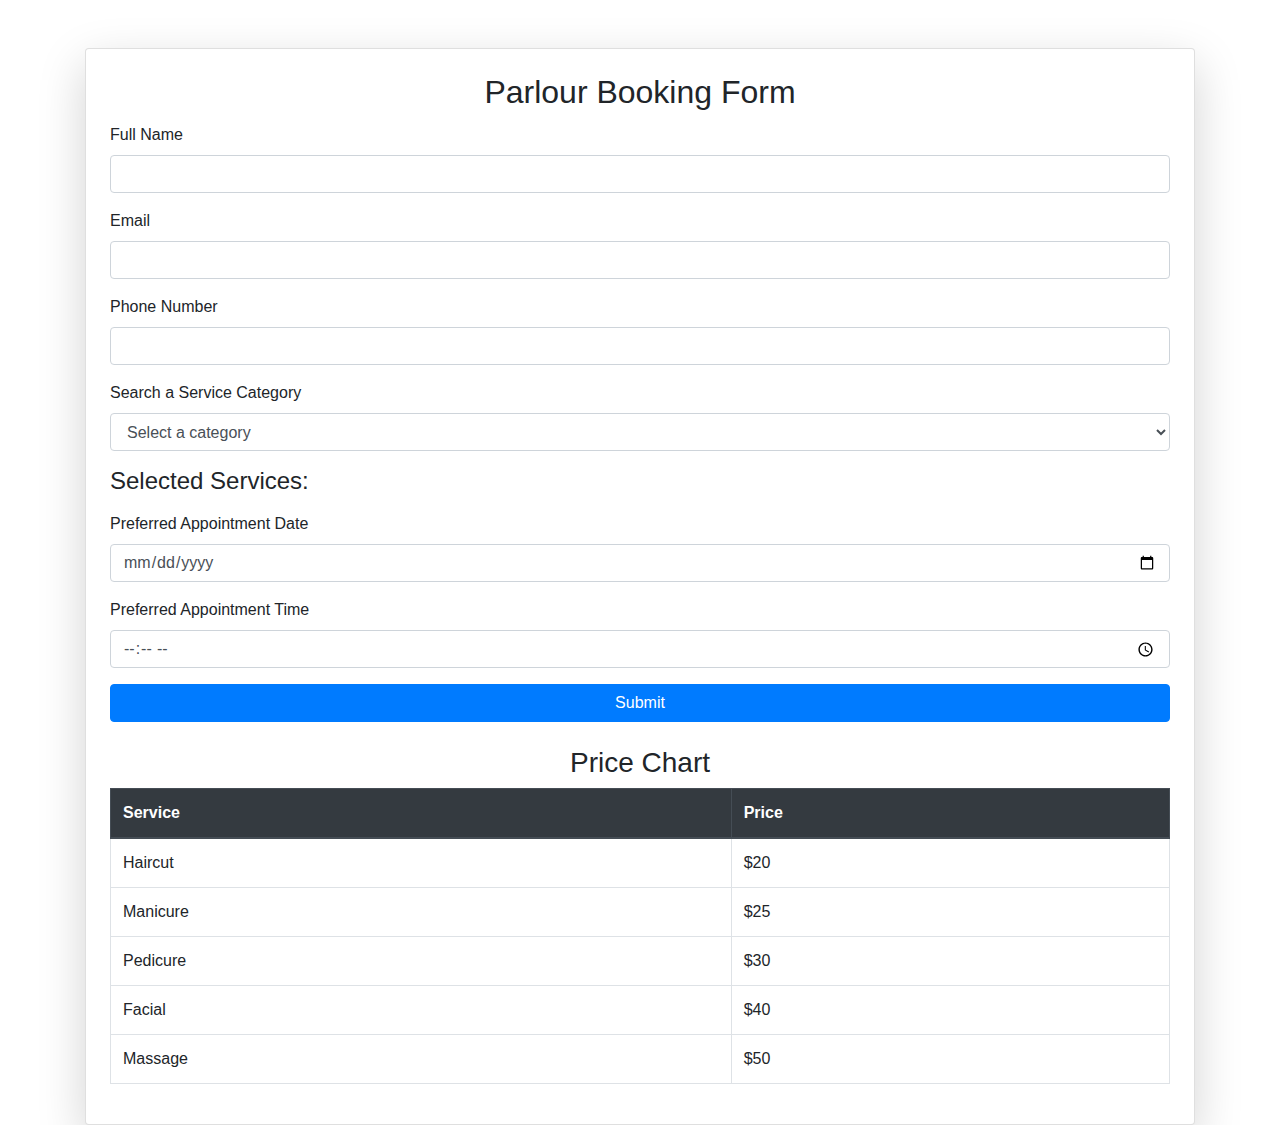
<file: registration.html>
<!DOCTYPE html>
<html lang="en">
<head>
    <meta charset="UTF-8">
    <meta name="viewport" content="width=device-width, initial-scale=1.0">
    <title>Registration Form</title>
    <link rel="stylesheet" href="https://stackpath.bootstrapcdn.com/bootstrap/4.5.2/css/bootstrap.min.css">
    <style>
        .service-item {
            display: flex;
            justify-content: space-between;
            align-items: center;
            margin-bottom: 10px;
        }
        .selected-service {
            display: flex;
            justify-content: space-between;
            align-items: center;
            margin-bottom: 5px;
        }
        .selected-service span {
            margin-right: 10px;
        }
    </style>
</head>
<body>
    <div class="container mt-5">
        <div class="card p-4 shadow-lg">
            <h2 class="card-title text-center">Parlour Booking Form</h2>
            <form id="registrationForm">
                <div class="form-group">
                    <label for="fullName">Full Name</label>
                    <input type="text" class="form-control" id="fullName" required>
                </div>
                <div class="form-group">
                    <label for="email">Email</label>
                    <input type="email" class="form-control" id="email" required>
                </div>
                <div class="form-group">
                    <label for="phone">Phone Number</label>
                    <input type="tel" class="form-control" id="phone" required>
                </div>
                <div class="form-group">
                    <label for="serviceCategory">Search a Service Category</label>
                    <select class="form-control" id="serviceCategory" onchange="updateServiceOptions()" required>
                        <option value="" disabled selected>Select a category</option>
                        <option value="hair">Hair</option>
                        <option value="body">Body</option>
                        <option value="nails">Nails</option>
                        <option value="makeup">Makeup</option>
                        <option value="face">Face</option>
                    </select>
                </div>
                <div id="serviceList"></div>
                <div id="selectedServices" class="mb-3">
                    <h4>Selected Services:</h4>
                    <ul id="selectedServicesList"></ul>
                </div>
                <div class="form-group">
                    <label for="appointmentDate">Preferred Appointment Date</label>
                    <input type="date" class="form-control" id="appointmentDate" required>
                </div>
                <div class="form-group">
                    <label for="appointmentTime">Preferred Appointment Time</label>
                    <input type="time" class="form-control" id="appointmentTime" required>
                </div>
                <button type="submit" class="btn btn-primary btn-block">Submit</button>
            </form>
            <div id="successMessage" class="alert alert-success mt-3 d-none">Registration Successful!</div>
            <!-- Price Chart -->
            <div class="mt-4">
                <h3 class="text-center">Price Chart</h3>
                <table class="table table-bordered">
                    <thead class="thead-dark">
                        <tr>
                            <th>Service</th>
                            <th>Price</th>
                        </tr>
                    </thead>
                    <tbody>
                        <tr>
                            <td>Haircut</td>
                            <td>$20</td>
                        </tr>
                        <tr>
                            <td>Manicure</td>
                            <td>$25</td>
                        </tr>
                        <tr>
                            <td>Pedicure</td>
                            <td>$30</td>
                        </tr>
                        <tr>
                            <td>Facial</td>
                            <td>$40</td>
                        </tr>
                        <tr>
                            <td>Massage</td>
                            <td>$50</td>
                        </tr>
                        <!-- Add more services as needed -->
                    </tbody>
                </table>
            </div>
        </div>
    </div>

    <script>
        var services = {
            "Haircut": 20,
            "Manicure": 25,
            "Pedicure": 30,
            "Facial": 40,
            "Massage": 50
            // Add more services with prices as needed
        };

        var selectedServices = []; // Array to store selected services

        // Function to update service options based on selected category
        function updateServiceOptions() {
            var category = document.getElementById("serviceCategory").value;
            var serviceList = document.getElementById("serviceList");

            // Clear existing service list
            serviceList.innerHTML = "";

            // Populate services based on selected category
            switch(category) {
                case "hair":
                    addServiceOption("Haircut");
                    addServiceOption("Colouring");
                    addServiceOption("Straightening");
                    break;
                case "body":
                    addServiceOption("Massage");
                    addServiceOption("Waxing");
                    addServiceOption("Body Scrub");
                    break;
                case "nails":
                    addServiceOption("Manicure");
                    addServiceOption("Pedicure");
                    addServiceOption("Nail Art");
                    break;
                case "makeup":
                    addServiceOption("Bridal Makeup");
                    addServiceOption("Party Makeup");
                    addServiceOption("Airbrush Makeup");
                    break;
                case "face":
                    addServiceOption("Facial");
                    addServiceOption("Peel");
                    addServiceOption("Face Massage");
                    break;
                default:
                    // Handle default case
                    break;
            }
        }

        // Function to add service option with a "+" button
        function addServiceOption(serviceName) {
            var serviceItem = document.createElement("div");
            serviceItem.className = "service-item";

            var serviceLabel = document.createElement("span");
            serviceLabel.textContent = serviceName;
            serviceItem.appendChild(serviceLabel);

            var addButton = document.createElement("button");
            addButton.textContent = "+";
            addButton.className = "btn btn-sm btn-primary";
            addButton.onclick = function() {
                addSelectedService(serviceName);
                serviceItem.style.display = "none"; // Hide the service item after adding
            };
            serviceItem.appendChild(addButton);

            document.getElementById("serviceList").appendChild(serviceItem);
        }

        // Function to add selected service to the list
        function addSelectedService(serviceName) {
            selectedServices.push(serviceName);
            updateSelectedServicesList();
        }

        // Function to update the selected services list
        function updateSelectedServicesList() {
            var selectedServicesList = document.getElementById("selectedServicesList");
            selectedServicesList.innerHTML = "";

            selectedServices.forEach(function(service) {
                var li = document.createElement("li");
                li.className = "selected-service";
                var spanServiceName = document.createElement("span");
                spanServiceName.textContent = service;
                li.appendChild(spanServiceName);

                var spanPrice = document.createElement("span");
                spanPrice.textContent = "$" + services[service]; // Retrieve price from services object
                li.appendChild(spanPrice);

                selectedServicesList.appendChild(li);
            });
        }

        // Function to submit the registration form
        document.getElementById("registrationForm").addEventListener("submit", function(event) {
            event.preventDefault(); // Prevent default form submission

            // Additional logic to handle form submission, e.g., sending data to server
            var fullName = document.getElementById("fullName").value;
            var email = document.getElementById("email").value;
            var phone = document.getElementById("phone").value;
            var appointmentDate = document.getElementById("appointmentDate").value;
            var appointmentTime = document.getElementById("appointmentTime").value;

            // Example: Sending data to server
            console.log("Full Name:", fullName);
            console.log("Email:", email);
            console.log("Phone Number:", phone);
            console.log("Selected Services:", selectedServices);
            console.log("Preferred Appointment Date:", appointmentDate);
            console.log("Preferred Appointment Time:", appointmentTime);

            // Display success message
            var successMessage = document.getElementById("successMessage");
            successMessage.classList.remove("d-none");

            // Clear form and selected services list (if needed)
            // document.getElementById("registrationForm").reset();
            // selectedServices = [];
            // updateSelectedServicesList();
        });
    </script>
</body>
</html>
</file>
